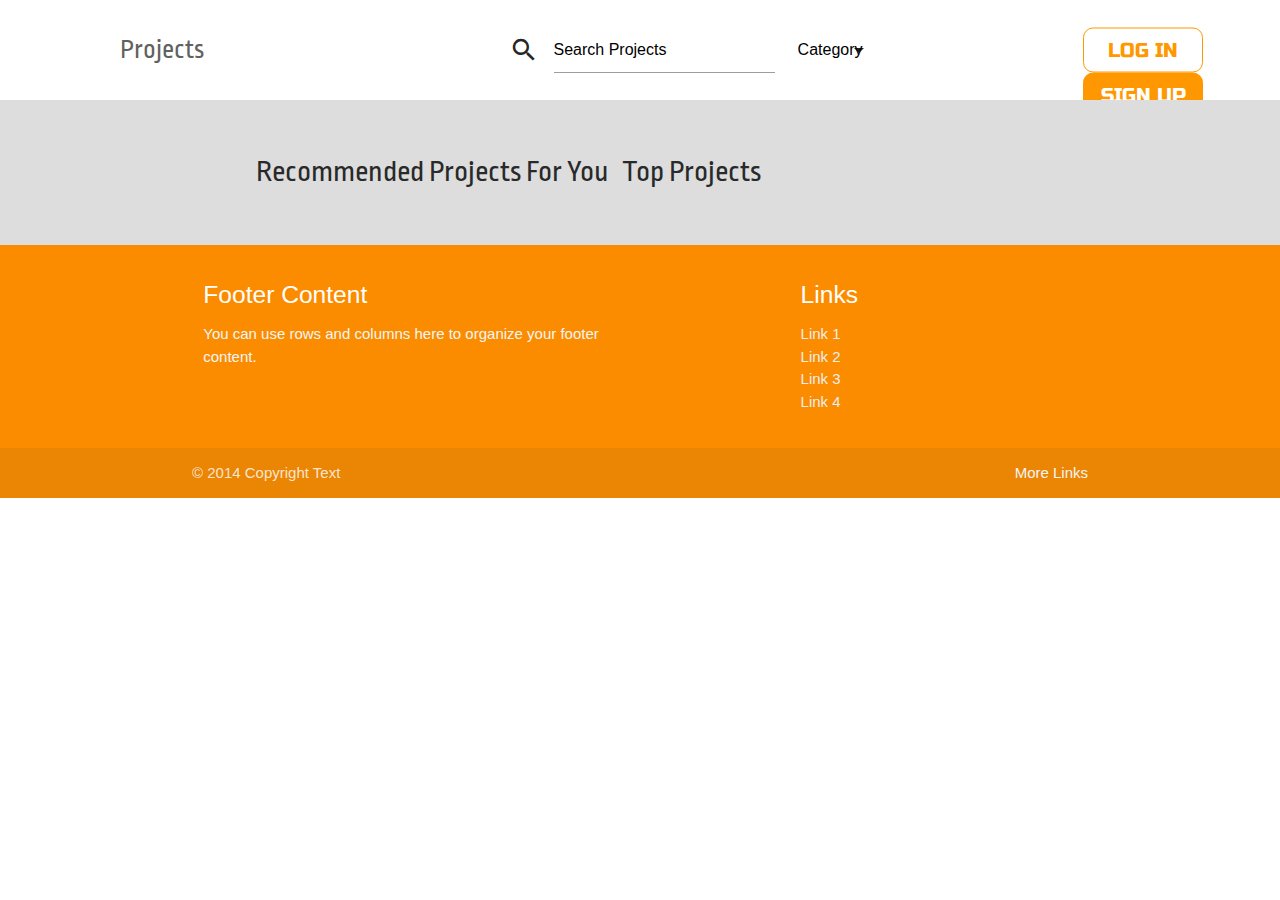
<file: index.html>
<!DOCTYPE html>
<html lang='en'>
<head>
  <meta charset="UTF-8">
  <meta name="viewport" content="width=device-width, initial-scale=1.0">
  <meta http-equiv="X-UA-Compatible" content="ie=edge">
  <link href="https://fonts.googleapis.com/css?family=Ropa+Sans|Russo+One" rel="stylesheet">
  <link href="https://fonts.googleapis.com/icon?family=Material+Icons" rel="stylesheet">
  <link rel="stylesheet" href="css/styles.css">


  <title>Pleasant Data</title>
</head>
<body>
<div class="login-bar-unclick"></div>
  <!-- NAVBAR -->
  <nav>
    <div class="nav-wrapper">

      <div class="logo">
        <div class="logo-image">
          <a href="/"><img src="./images/DataLogo.png" alt="logo" /></a>
        </div>
      </div>

      <div class="flavour">
        <div class="centered-text"><a href="/" style="color: #616161;">Projects</a></div>
      </div>

      <!-- Searchbar -->
      <div class="middle">
        <div class="row container" style="margin-top:12px">
          <div class="container">
            <div class="col s12">
              <div class="row">
                <div class="input-field col s9">
                  <i class="material-icons prefix">search</i>
                  <input type="text" id="id1" class="autocomplete" value="Search Projects">
                </div>

                <div class="input-field col s3">
                  <select>
                    <option value="" disabled selected>Category</option>
                    <option value="1">Option 1</option>
                    <option value="2">Option 2</option>
                    <option value="3">Option 3</option>
                  </select>
                </div>
              </div>
            </div>
          </div>
        </div>
      </div>
      <div class="right-nav-links">
        <div class="login"><div class="vertical-center">LOG IN</div></div>
        <div class="signup"><div class="vertical-center">SIGN UP</div></div>
      </div>
    </div>
  </nav>

  <!-- MAIN -->
  <div class="main-container">
    <div class="main">
      <div class="left-panel"></div>
      <div class="mid-panel">
        <span class="tile-title">Recommended Projects For You</span>
        <span class="tile-title">Top Projects</span>
      </div>
      <div class="right-panel"></div>
    </div>
  </div>
  
    <!-- SLIDE-IN SIDEBAR FOR LOGIN -->
  <div class="login-frame">
    <div class="login-form">
      <div class="container">
  
  
          <form action="" method="get" class="login-content">
            <span class="tile-title">Login</span>
            <div class="input-field col s6">
              <input placeholder="Username" name="username" type="text" class="validate">
            </div>
            <div class="input-field col s6">
              <input placeholder="Password" name="password" type="text" class="validate">
            </div>
            <div class="row">
              <button class="btn waves-effect waves-light orange btn-fullwidth" type="submit" name="login">Log In</button>
            </div>
            <p class="registered-text">Not registered? <a id='switch-to-create' class="cursor">Create an account</a></p>
          </form>
  
  
        <form action="" method="post" class="signup-content" style="display: none;">
          <span class="tile-title">Sign Up</span>
          <div class="input-field col s6">
            <input placeholder="Email" name="email" type="text" class="validate">
          </div>
          <div class="input-field col s6">
            <input placeholder="Username" name="username" type="text" class="validate">
          </div>
          <div class="input-field col s6">
            <input placeholder="Password" name="password" type="text" class="validate">
          </div>
          <div class="row">
            <button class="btn waves-effect waves-light orange btn-fullwidth" type="submit" name="signup">Sign Up!</button>
          </div>
          <p class="registered-text">Already registered? <a id='switch-to-update' class="cursor">Log In!</a></p>
        </form>
  
      </div>
    </div>
  </div>
  
  <!-- FOOTER -->
  <footer class="page-footer orange darken-1">
    <div class="container">
      <div class="row">
        <div class="col l6 s12">
          <h5 class="white-text">Footer Content</h5>
          <p class="grey-text text-lighten-4">You can use rows and columns here to organize your footer content.</p>
        </div>
        <div class="col l4 offset-l2 s12">
          <h5 class="white-text">Links</h5>
          <ul>
            <li><a class="grey-text text-lighten-3" href="#!">Link 1</a></li>
            <li><a class="grey-text text-lighten-3" href="#!">Link 2</a></li>
            <li><a class="grey-text text-lighten-3" href="#!">Link 3</a></li>
            <li><a class="grey-text text-lighten-3" href="#!">Link 4</a></li>
          </ul>
        </div>
      </div>
    </div>
    <div class="footer-copyright">
      <div class="container">
      © 2014 Copyright Text
      <a class="grey-text text-lighten-4 right" href="#!">More Links</a>
      </div>
    </div>
  </footer>
  
  <script src="js/jquery.min.js"></script>
  <script src="js/materialize.js"></script>
  <script src="js/indexJQ.js"></script>
  <script src="js/index.js"></script>
  <script src="js/magicWand.js"></script>

  </body>
  </html>
</file>
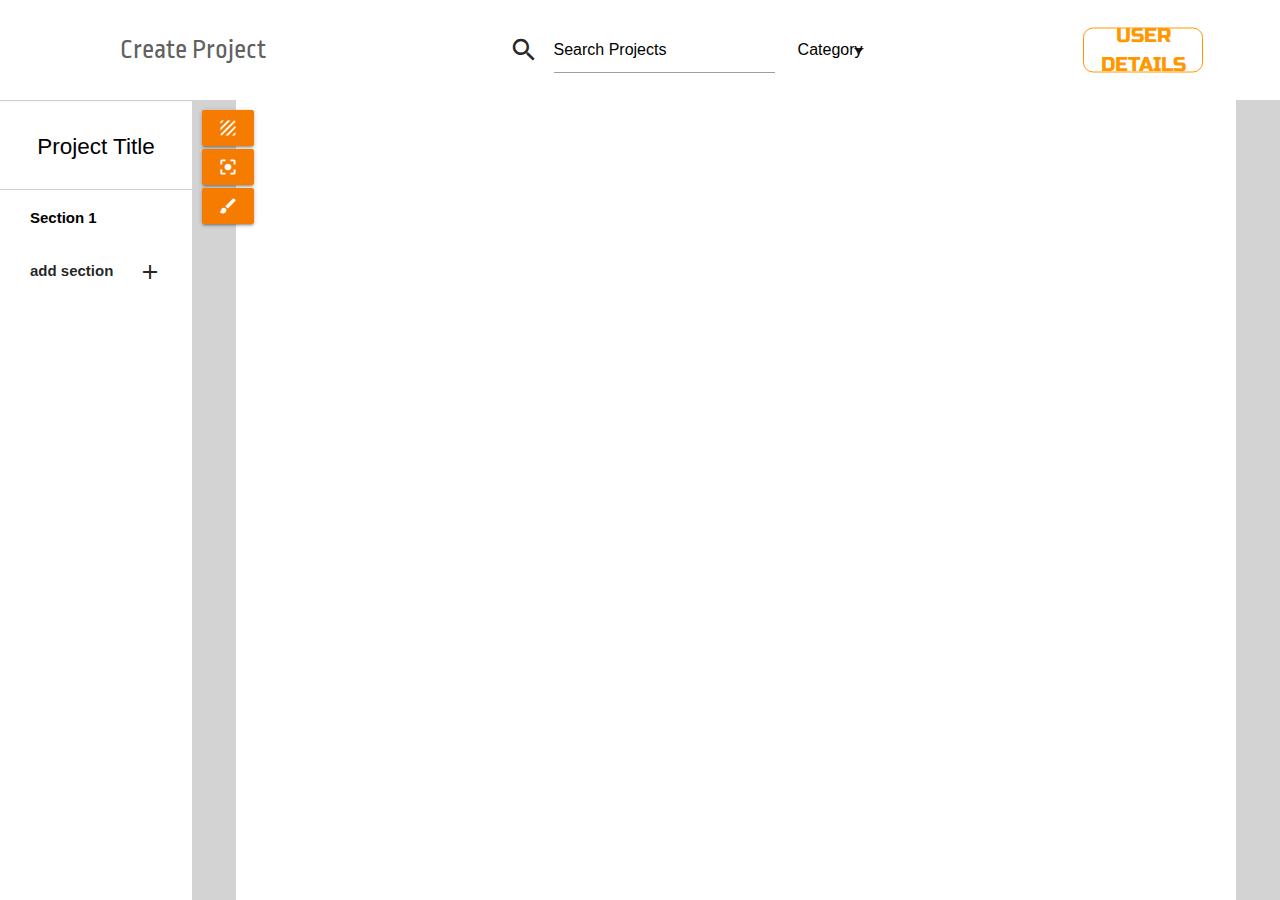
<file: createProject.html>
<html>
<head>
  <meta charset="UTF-8">
  <meta name="viewport" content="width=device-width, initial-scale=1.0">
  <meta http-equiv="X-UA-Compatible" content="ie=edge">
  <link href="https://fonts.googleapis.com/css?family=Ropa+Sans|Russo+One" rel="stylesheet">
  <link href="https://fonts.googleapis.com/icon?family=Material+Icons" rel="stylesheet">
  <link rel="stylesheet" href="css/styles.css">


  <title>Pleasant Data</title>
</head>
<body>

<div class="login-bar-unclick"></div>
  <!-- NAVBAR -->
  <nav>
    <div class="nav-wrapper">

      <div class="logo">
        <div class="logo-image">
          <a href="/"><img src="./images/DataLogo.png" alt="logo" /></a>
        </div>
      </div>

      <div class="flavour">
        <div class="centered-text"><a href="/" style="color: #616161;">Create Project</a></div>
      </div>

      <!-- Searchbar -->
      <div class="middle">
        <div class="row container" style="margin-top:12px">
          <div class="container">
            <div class="col s12">
              <div class="row">
                <div class="input-field col s9">
                  <i class="material-icons prefix">search</i>
                  <input type="text" id="id1" class="autocomplete" value="Search Projects">
                </div>

                <div class="input-field col s3">
                  <select>
                    <option value="" disabled selected>Category</option>
                    <option value="1">Option 1</option>
                    <option value="2">Option 2</option>
                    <option value="3">Option 3</option>
                  </select>
                </div>
              </div>
            </div>
          </div>
        </div>
      </div>
      <div class="right-nav-links">
        
          <div class="login"><div class="vertical-center">USER DETAILS</div></div>
        </div>
    </div>
  </nav>


<!-- SIDENAV -->
<form name="title-sections-form">
  <div class="sidenavvv">
    <div class="project-name"><input class="form__sidebar-title" type="text" value="Project Title"></div>
    <input class="form__sidebar-section" type="text" value="Section 1">
    <div class="form__add-section" id="add-section">add section<i class="material-icons right">add</i></div>
  </div>
</form>


<!-- main page section-->
<div class="create-page-main">

  <div class="widgets-window">
    <a class="waves-effect waves-light btn orange darken-2 block" id="widget-1" data-function="textBox"><i class="material-icons low-z" data-function="textBox">texture</i></a>

    <a class="waves-effect waves-light btn orange darken-2 block" id="widget-2" data-function="triggerBox"><i class="material-icons" data-function="triggerBox">center_focus_strong</i></a>

    <a class="waves-effect waves-light btn orange darken-2 block" id="widget-3" data-function="magicWand"><i class="material-icons" data-function="magicWand">brush</i></a>
    
  </div>

  <div class="widget-labels-window">
    <div class="widget-label orange darken-2 block" id="label-1">Text Box</div>
    <div class="widget-label orange darken-2 block" id="label-2">Mouseover Box</div>
    <div class="widget-label orange darken-2 block" id="label-3">Magic Wand</div>
  </div>
  
  <div class="create-content" id="create-content"></div>
</div>

  <!-- SLIDE-IN SIDEBAR FOR LOGIN -->
<div class="login-frame">
<div class="login-form">
  <div class="container">
    <div class="login-content">
    <span class="tile-title">Login</span>
      <div class="input-field col s6">
        <input placeholder="Username" id="first_name" type="text" class="validate">
      </div>
      <div class="input-field col s6">
        <input placeholder="Password" id="first_name" type="text" class="validate">
      </div>
      <div class="row">
        <button class="btn waves-effect waves-light orange btn-fullwidth" type="submit" name="login">Log In</button>
      </div>
      <p class="registered-text">Not registered? <a id='switch-to-create' class="cursor">Create an account</a></p>
    </div>
    <div class="signup-content" style="display: none;">
    <span class="tile-title">Sign Up</span>
      <div class="input-field col s6">
        <input placeholder="Username" id="first_name" type="text" class="validate">
      </div>
      <div class="input-field col s6">
        <input placeholder="Password" id="first_name" type="text" class="validate">
      </div>
      <div class="row">
        <button class="btn waves-effect waves-light orange btn-fullwidth" type="submit" name="signup">Sign Up!</button>
      </div>
      <p class="registered-text">Already registered? <a id='switch-to-update' class="cursor">Log In!</a></p>
    </div>
  </div>
</div>
</div>


<script src="js/jquery.min.js"></script>
<script src="js/materialize.js"></script>
<script src="js/indexJQ.js"></script>
<script src="js/magicWand.js"></script>
<script src="js/Canvas.js"></script>
<script src="js/Sidebar.js"></script>
<script src="js/WidgetMenu.js"></script>
<script src="js/TextBox.js"></script>
<script src="js/index.js"></script>




</body>
</html>
</file>
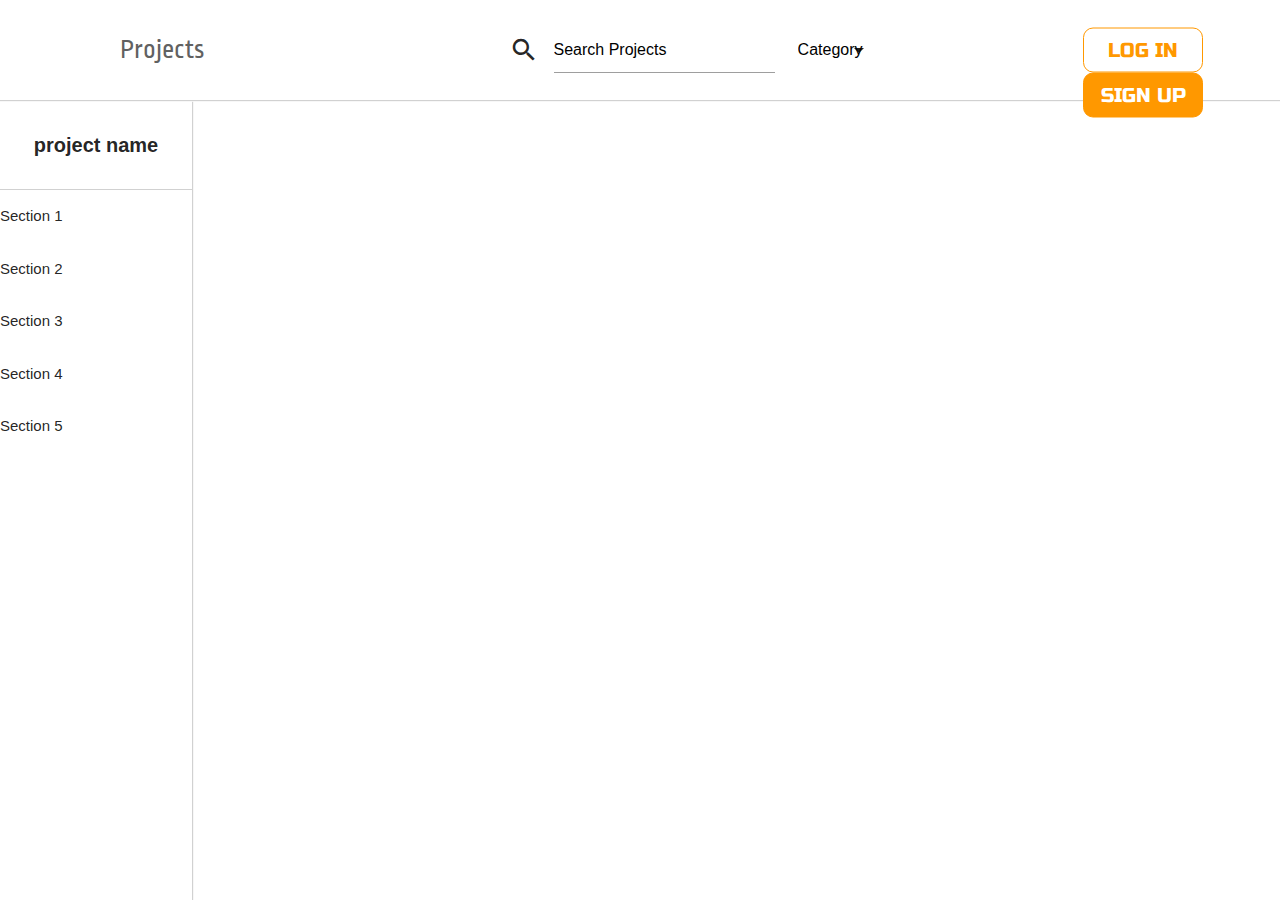
<file: projects.html>
<html>
<head>
  <meta charset="UTF-8">
  <meta name="viewport" content="width=device-width, initial-scale=1.0">
  <meta http-equiv="X-UA-Compatible" content="ie=edge">
  <link href="https://fonts.googleapis.com/css?family=Ropa+Sans|Russo+One" rel="stylesheet">
  <link href="https://fonts.googleapis.com/icon?family=Material+Icons" rel="stylesheet">
  <link rel="stylesheet" href="css/styles.css">


  <title>Pleasant Data</title>
</head>
<body>

<div class="login-bar-unclick"></div>
  <!-- NAVBAR -->
  <nav>
    <div class="nav-wrapper">

      <div class="logo">
        <div class="logo-image">
          <a href="/"><img src="./images/DataLogo.png" alt="logo" /></a>
        </div>
      </div>

      <div class="flavour">
        <div class="centered-text"><a href="/" style="color: #616161;">Projects</a></div>
      </div>

      <!-- Searchbar -->
      <div class="middle">
        <div class="row container" style="margin-top:12px">
          <div class="container">
            <div class="col s12">
              <div class="row">
                <div class="input-field col s9">
                  <i class="material-icons prefix">search</i>
                  <input type="text" id="id1" class="autocomplete" value="Search Projects">
                </div>

                <div class="input-field col s3">
                  <select>
                    <option value="" disabled selected>Category</option>
                    <option value="1">Option 1</option>
                    <option value="2">Option 2</option>
                    <option value="3">Option 3</option>
                  </select>
                </div>
              </div>
            </div>
          </div>
        </div>
      </div>
      <div class="right-nav-links">
          <div class="login"><div class="vertical-center">LOG IN</div></div>
          <div class="signup"><div class="vertical-center">SIGN UP</div></div>
        </div>
    </div>
  </nav>


<!-- SIDENAV -->

<div class="sidenavvv">
  <div class="project-name"><div class="sidenav-title">project name</div></div>
  <div class="section">Section 1</div>
  <div class="section">Section 2</div>
  <div class="section">Section 3</div>
  <div class="section">Section 4</div>
  <div class="section">Section 5</div>
</div>

<!-- SLIDE-IN SIDEBAR FOR LOGIN -->
<div class="login-frame">
<div class="login-form">
  <div class="container">
    <div class="login-content">
    <span class="tile-title">Login</span>
      <div class="input-field col s6">
        <input placeholder="Username" id="first_name" type="text" class="validate">
      </div>
      <div class="input-field col s6">
        <input placeholder="Password" id="first_name" type="text" class="validate">
      </div>
      <div class="row">
        <button class="btn waves-effect waves-light orange btn-fullwidth" type="submit" name="login">Log In</button>
      </div>
      <p class="registered-text">Not registered? <a id='switch-to-create' class="cursor">Create an account</a></p>
    </div>
    <div class="signup-content" style="display: none;">
    <span class="tile-title">Sign Up</span>
      <div class="input-field col s6">
        <input placeholder="Username" id="first_name" type="text" class="validate">
      </div>
      <div class="input-field col s6">
        <input placeholder="Password" id="first_name" type="text" class="validate">
      </div>
      <div class="row">
        <button class="btn waves-effect waves-light orange btn-fullwidth" type="submit" name="signup">Sign Up!</button>
      </div>
      <p class="registered-text">Already registered? <a id='switch-to-update' class="cursor">Log In!</a></p>
    </div>
  </div>
</div>
</div>

<script src="js/jquery.min.js"></script>
<script src="js/materialize.js"></script>
<script src="js/indexJQ.js"></script>
<script src="js/index.js"></script>
<script src="js/magicWand.js"></script>

</body>
</html>
</file>
<file: css/styles.css>
@import 'materialize.css';
@import 'addons.css';
@import 'main.css';
@import 'header.css';
@import 'search.css';
@import 'login.css';
@import 'sidenav.css';
@import 'poly.css';
@import 'createProject.css';
</file>
